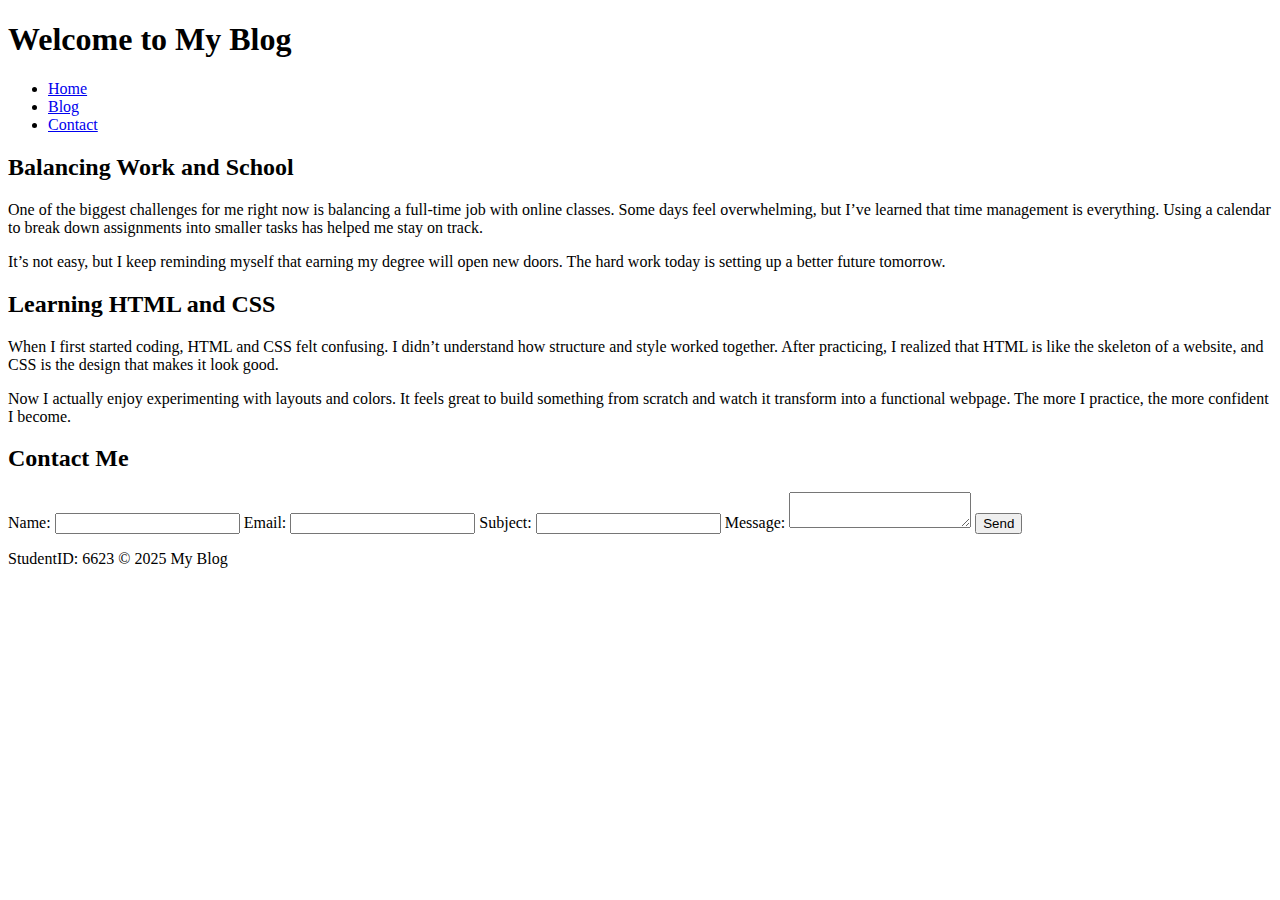
<file: blog.html>
<!DOCTYPE html>
<html lang="en">
<head>
    <meta charset="UTF-8">
    <meta name="viewport" content="width=device-width, initial-scale=1.0">
    <title>My Blog Website</title>
    <link rel="stylesheet" href="styles.css">
</head>
<body>

    <!-- Header Section -->
    <header>
        <h1>Welcome to My Blog</h1>
    </header>

    <!-- Navigation Menu -->
    <nav>
        <ul>
            <li><a href="#home">Home</a></li>
            <li><a href="#blog">Blog</a></li>
            <li><a href="#contact">Contact</a></li>
        </ul>
    </nav>

    <!-- Main Content -->
    <main>
        <!-- Blog Articles -->
        <section id="blog" class="blog-section">
            <article class="fade-in">
                <h2>Balancing Work and School</h2>
                <p>One of the biggest challenges for me right now is balancing a full-time job with online classes. Some days feel overwhelming, but I’ve learned that time management is everything. Using a calendar to break down assignments into smaller tasks has helped me stay on track.</p>
                <p>It’s not easy, but I keep reminding myself that earning my degree will open new doors. The hard work today is setting up a better future tomorrow.</p>
            </article>

            <article class="fade-in">
                <h2>Learning HTML and CSS</h2>
                <p>When I first started coding, HTML and CSS felt confusing. I didn’t understand how structure and style worked together. After practicing, I realized that HTML is like the skeleton of a website, and CSS is the design that makes it look good.</p>
                <p>Now I actually enjoy experimenting with layouts and colors. It feels great to build something from scratch and watch it transform into a functional webpage. The more I practice, the more confident I become.</p>
            </article>
        </section>

        <!-- Contact Section -->
        <section id="contact" class="contact-section">
            <h2>Contact Me</h2>
            <form>
                <label for="name">Name:</label>
                <input type="text" id="name" name="name" required>

                <label for="email">Email:</label>
                <input type="email" id="email" name="email" required>

                <label for="subject">Subject:</label>
                <input type="text" id="subject" name="subject">

                <label for="message">Message:</label>
                <textarea id="message" name="message" required></textarea>

                <button type="submit">Send</button>
            </form>
        </section>
    </main>

    <!-- Footer -->
    <footer>
        <p>StudentID: 6623 &copy; 2025 My Blog</p>
    </footer>

</body>
</html>
</file>
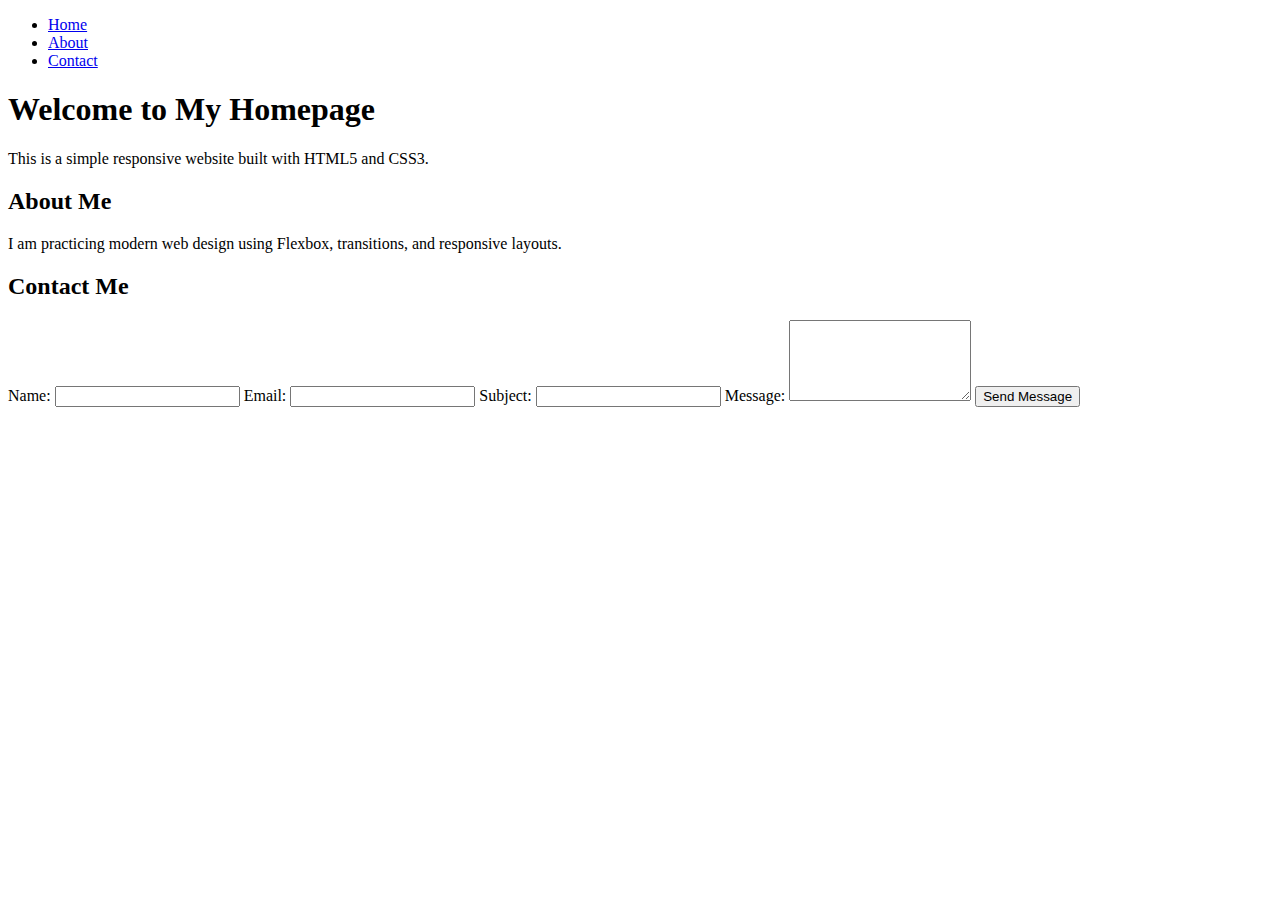
<file: rdesigns.html>
<!DOCTYPE html>
<html lang="en">
<head>
  <meta charset="UTF-8">
  <meta name="viewport" content="width=device-width, initial-scale=1.0">
  <title>My Homepage</title>
  <link rel="stylesheet" href="styles.css">
</head>
<body>
  <!-- Navigation -->
  <nav class="nav">
    <ul class="nav-menu">
      <li><a href="#home">Home</a></li>
      <li><a href="#about">About</a></li>
      <li><a href="#contact">Contact</a></li>
    </ul>
  </nav>

  <!-- Main Content -->
  <main class="content">
    <section id="home">
      <h1>Welcome to My Homepage</h1>
      <p>This is a simple responsive website built with HTML5 and CSS3.</p>
    </section>

    <section id="about">
      <h2>About Me</h2>
      <p>I am practicing modern web design using Flexbox, transitions, and responsive layouts.</p>
    </section>

    <!-- Contact Form Section -->
    <section id="contact">
      <h2>Contact Me</h2>
      <form class="contact-form">
        <label for="name">Name:</label>
        <input type="text" id="name" name="name" required>

        <label for="email">Email:</label>
        <input type="email" id="email" name="email" required>

        <label for="subject">Subject:</label>
        <input type="text" id="subject" name="subject">

        <label for="message">Message:</label>
        <textarea id="message" name="message" rows="5"></textarea>

        <input type="submit" value="Send Message">
      </form>
    </section>
  </main>
</body>
</html>
</file>
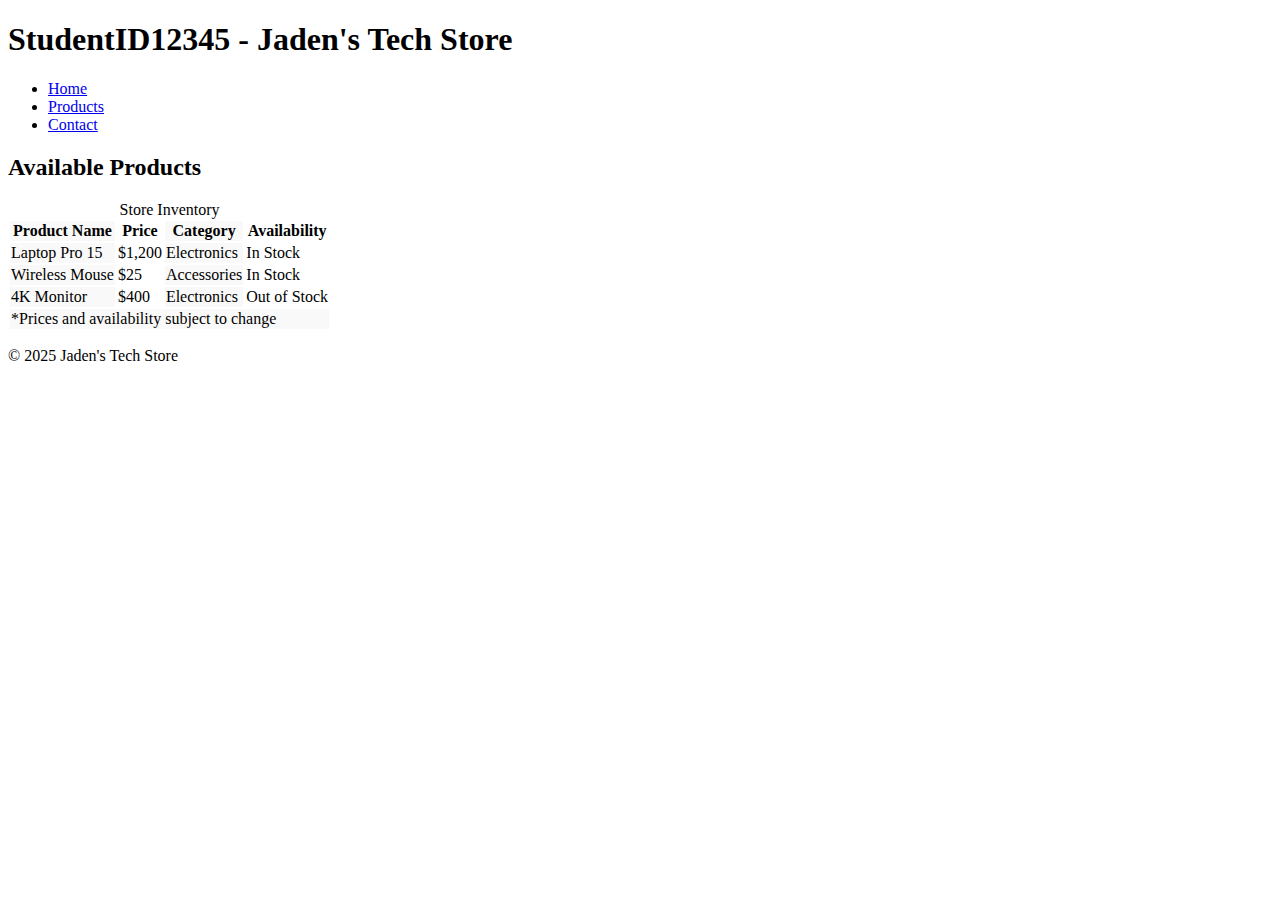
<file: storefront.html>
<!DOCTYPE html>
<html lang="en">
<head>
  <meta charset="UTF-8">
  <meta name="viewport" content="width=device-width, initial-scale=1.0">
  <title>My Storefront</title>
  <link rel="stylesheet" href="styles.css">
</head>
<body>
  <!-- Header -->
  <header>
    <h1>StudentID12345 - Jaden's Tech Store</h1>
  </header>

  <!-- Navigation -->
  <nav>
    <ul>
      <li><a href="#">Home</a></li>
      <li><a href="#">Products</a></li>
      <li><a href="#">Contact</a></li>
    </ul>
  </nav>

  <!-- Main Content -->
  <main>
    <section>
      <h2>Available Products</h2>

      <!-- Product Table -->
      <table>
        <caption>Store Inventory</caption>
        <colgroup>
          <col style="background-color: #f9f9f9;">
          <col>
          <col style="background-color: #f9f9f9;">
          <col>
        </colgroup>

        <thead>
          <tr>
            <th>Product Name</th>
            <th>Price</th>
            <th>Category</th>
            <th>Availability</th>
          </tr>
        </thead>

        <tbody>
          <tr>
            <td>Laptop Pro 15</td>
            <td>$1,200</td>
            <td>Electronics</td>
            <td>In Stock</td>
          </tr>
          <tr>
            <td>Wireless Mouse</td>
            <td>$25</td>
            <td>Accessories</td>
            <td>In Stock</td>
          </tr>
          <tr>
            <td>4K Monitor</td>
            <td>$400</td>
            <td>Electronics</td>
            <td>Out of Stock</td>
          </tr>
        </tbody>

        <tfoot>
          <tr>
            <td colspan="4">*Prices and availability subject to change</td>
          </tr>
        </tfoot>
      </table>
    </section>
  </main>

  <!-- Footer -->
  <footer>
    <p>&copy; 2025 Jaden's Tech Store</p>
  </footer>
</body>
</html>
</file>
<file: styles.css>

</file>
